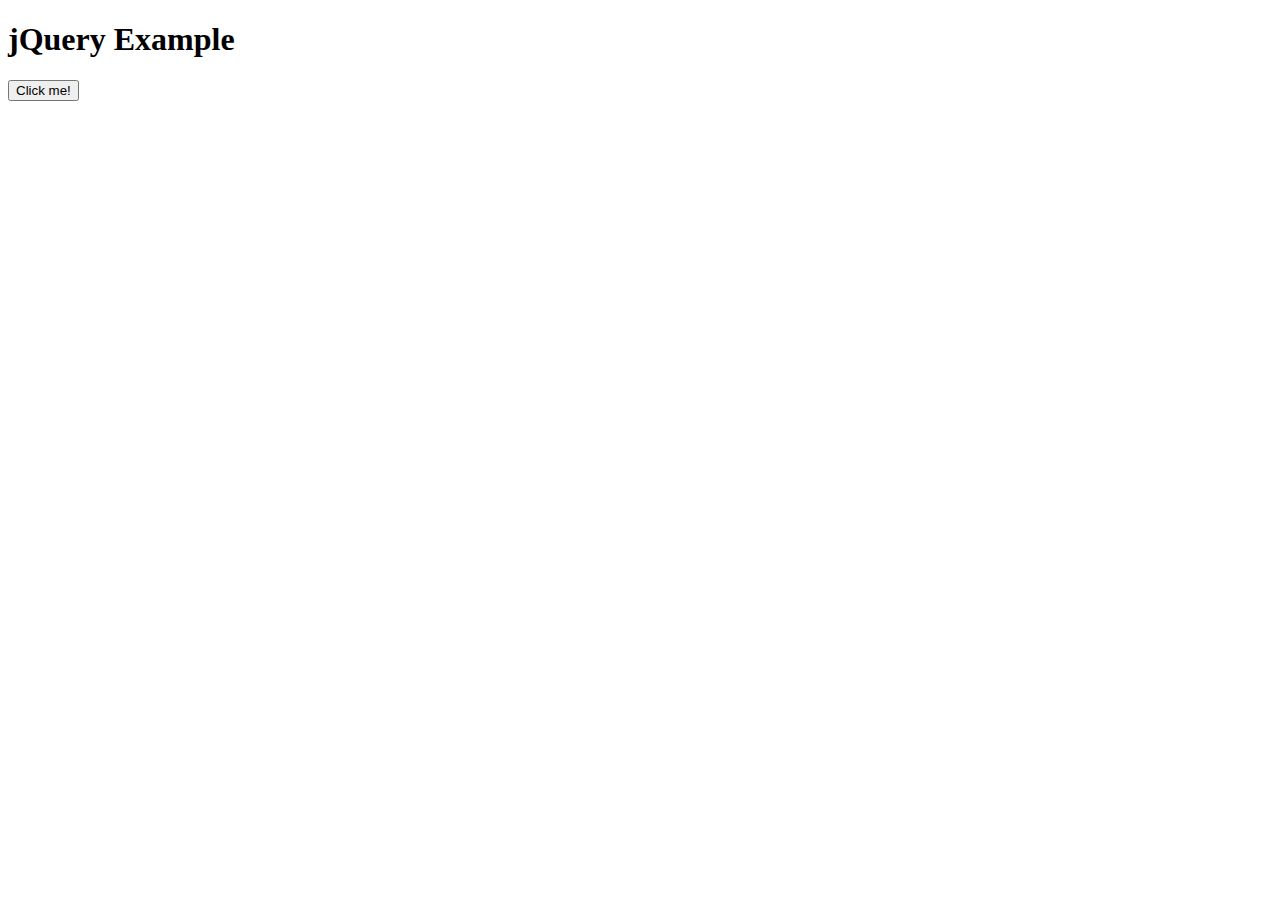
<file: count /menuBar/review projects/question/ajax/index.html>
<!DOCTYPE html>
<html>
<head>
  <title>jQuery Example</title>
  <script src="https://code.jquery.com/jquery-3.6.0.min.js"></script>
</head>
<body>
  <h1>jQuery Example</h1>
  <button id="btn">Click me!</button>
  <div id="result"></div>

  <script>
    // jQuery code
    $(document).ready(function() {
      $('#btn').click(function() {
        $('#result').text('Button clicked!');
      });
    });
  </script>
</body>
</html>
</file>
